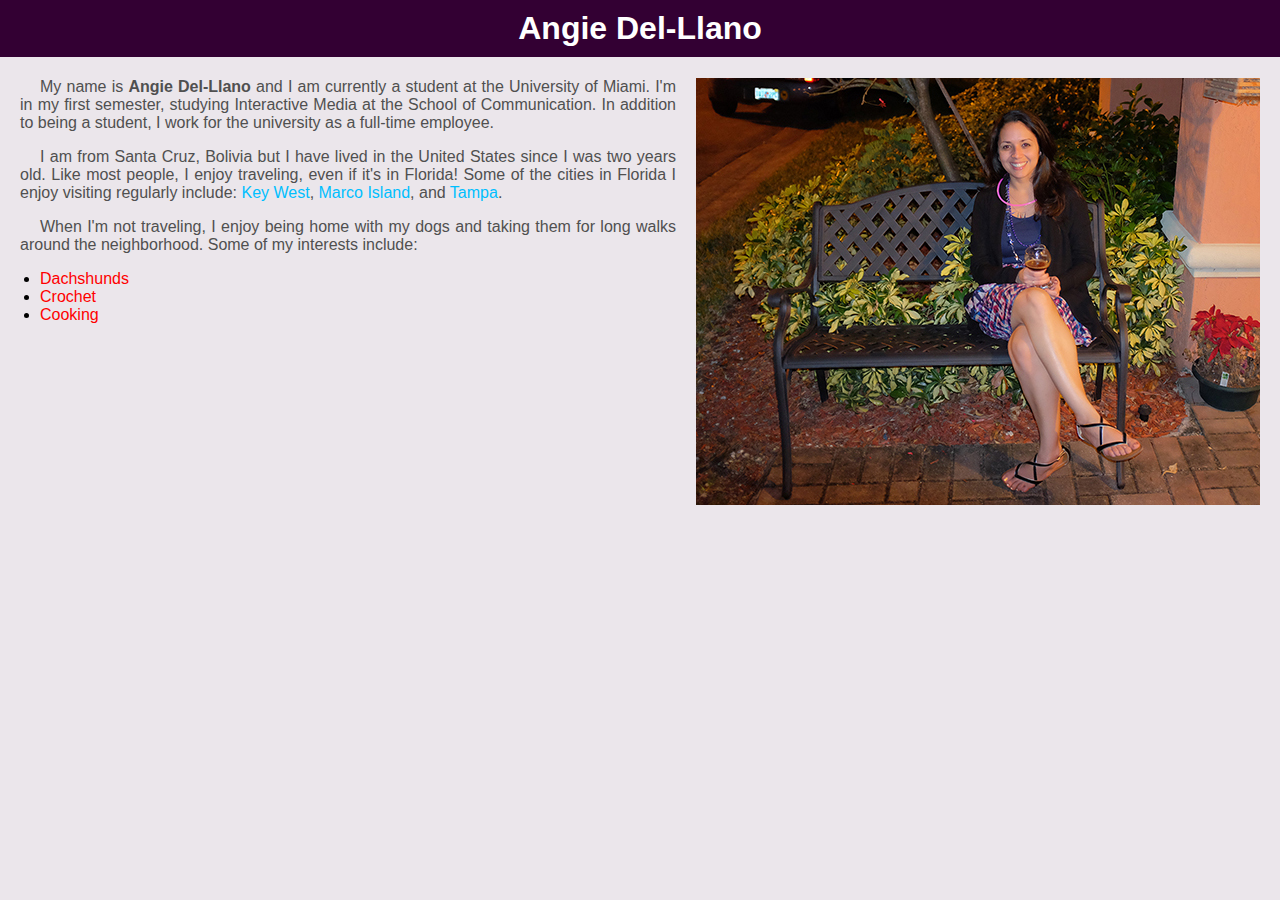
<file: mybio/index.html>
<!DOCTYPE html>
<html>
    <head>
        <meta charset="utf-8">
        <meta http-equiv="X-UA-Compatible" content="IE=edge,chrome=1">
        <title></title>
        <meta name="description" content="">
        <meta name="viewport" content="width=device-width, initial-scale=1">

        <link rel="stylesheet" href="css/normalize.min.css">
        <link rel="stylesheet" href="css/main.css">

        <script src="js/vendor/modernizr-2.6.2.min.js"></script>
    </head>
    <body>

        <h1>Angie Del-Llano</h1>
        
        <img src="me.JPG">
        
        <p>My name is <strong>Angie Del-Llano</strong> and I am currently a student at the University of Miami.  I'm in my first semester, studying Interactive Media at the School of Communication. In addition to being a student, I work for the university as a full-time employee. </p>
        <p>I am from Santa Cruz, Bolivia but I have lived in the United States since I was two years old. Like most people, I enjoy traveling, even if it's in Florida! Some of the cities in Florida I enjoy visiting regularly include: <a class= "class1" href="http://www.cityofkeywest-fl.gov/">Key West</a>, <a class= "class1" href="http://www.cityofmarcoisland.com/">Marco Island</a>, and <a class= "class1" href="http://www.visittampabay.com/">Tampa</a>.  </p>
        <p>When I'm not traveling, I enjoy being home with my dogs and taking them for long walks around the neighborhood. Some of my interests include: </p>
        
        <ul>
            <li><a href="http://www.dachshundrescuesouthflorida.com">Dachshunds</a></li>
            <li><a href="http://macscrochet.blogspot.com">Crochet</a></li>
            <li><a href="http://www.allrecipes.com">Cooking</a></li>
        </ul>

        <script src="js/main.js"></script>
    </body>
</html>
</file>
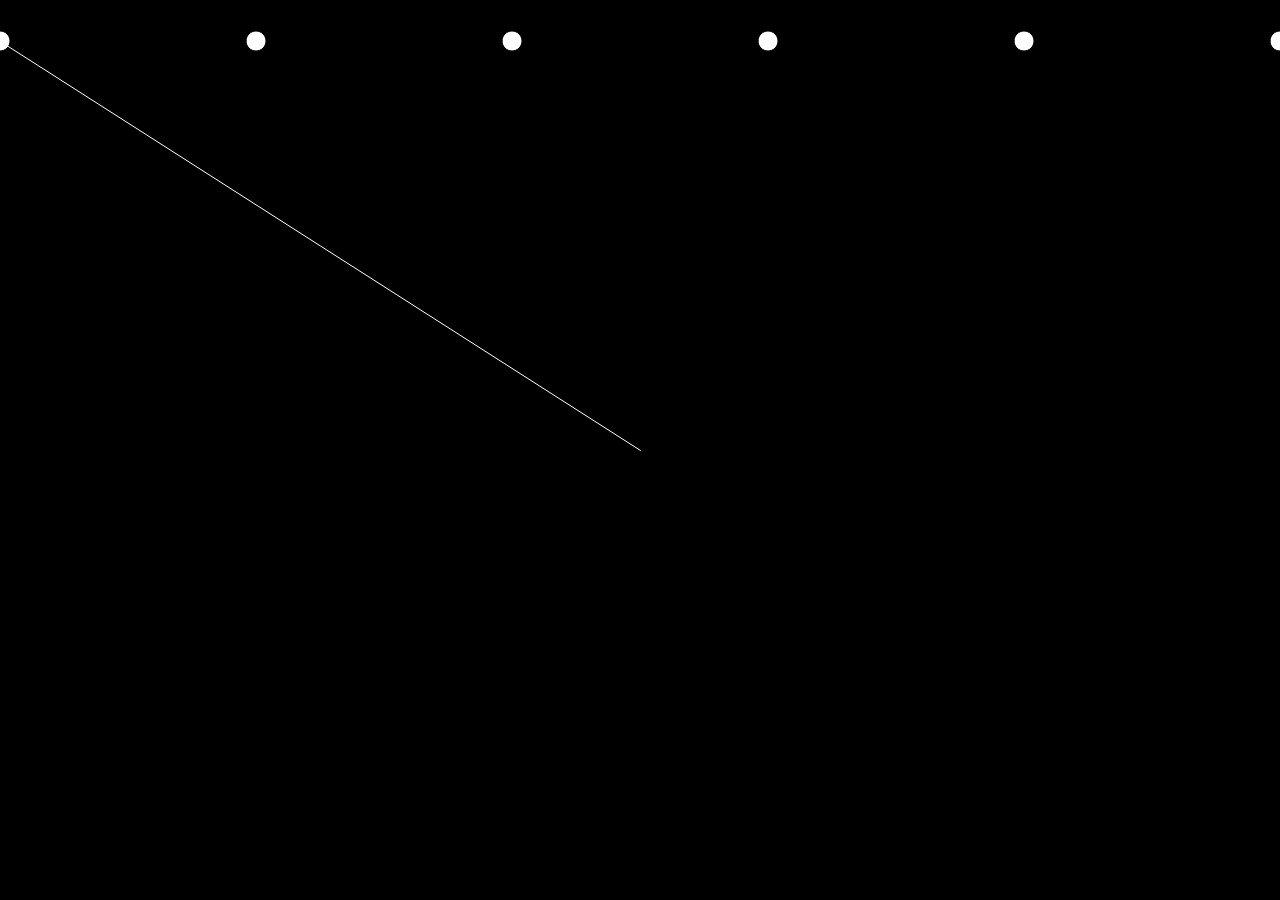
<file: debug2/empty-example/index.html>
<html>
<head>
  <meta charset="UTF-8">
  <script language="javascript" type="text/javascript" src="../p5.js"></script>
  <!-- uncomment lines below to include extra p5 libraries -->
	<!--<script language="javascript" src="../addons/p5.dom.js"></script>-->
  <!--<script language="javascript" src="../addons/p5.sound.js"></script>-->
  <script language="javascript" type="text/javascript" src="sketch.js"></script>
  <!-- this line removes any default padding and style. you might only need one of these values set. -->
  <style> body {padding: 0; margin: 0;} </style>
</head>

<body>
</body>
</html>
</file>
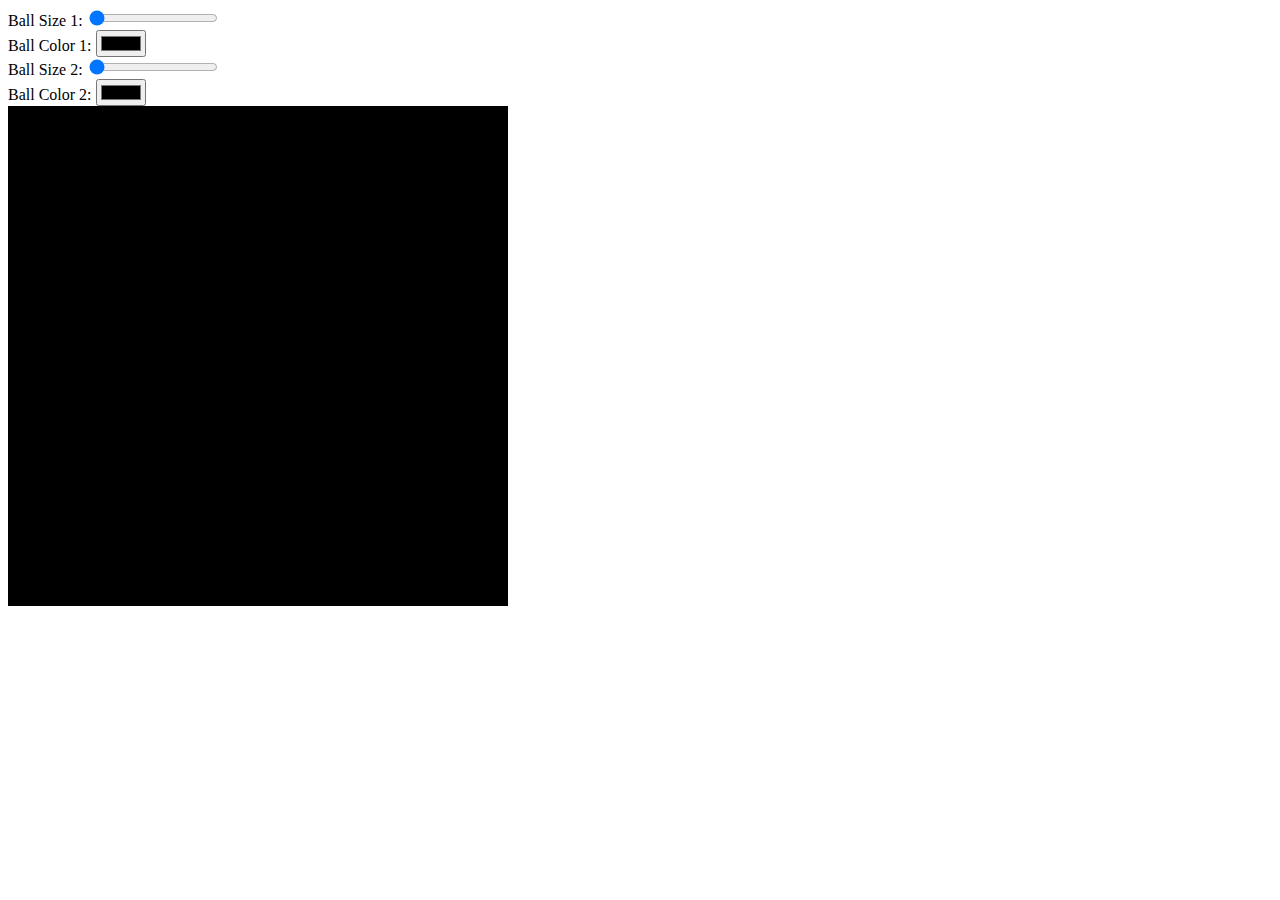
<file: DO8/empty-example/index.html>
<html>
<head>
  <meta charset="UTF-8">
  <script language="javascript" type="text/javascript" src="../p5.js"></script>
  <!-- uncomment lines below to include extra p5 libraries -->
	<!--<script language="javascript" src="../addons/p5.dom.js"></script>-->
  <!--<script language="javascript" src="../addons/p5.sound.js"></script>-->
  <script language="javascript" type="text/javascript" src="sketch.js"></script>
  <!-- this line removes any default padding and style. you might only need one of these values set. -->
  <style>
    #left_panel {
      width: 20%;
      float: left;
    }
    #middle_panel {
      width: 60%;
      float: left;
    }
    #right_panel {
      width: 20%;
      float: left;
    }

  </style>
</head>

<body>
<div id="left_panel">

      <div>
        <label>Ball Size 1:</label>
        <input type="range" id="ballSlider1" value="0"/>
      </div>
      <div>
      <div>
       
        <label>Ball Color 1:</label>
        <input type="color" id="colorSelector1"/>
      </div>
      
       <div>
        <label>Ball Size 2:</label>
        <input type="range" id="ballSlider2" value="0"/>
      </div>
      <div>
       
        <label>Ball Color 2:</label>
        <input type="color" id="colorSelector2"/>
      </div>

  </div>

  <div id="middle_panel"></div>


</body>
</html>
</file>
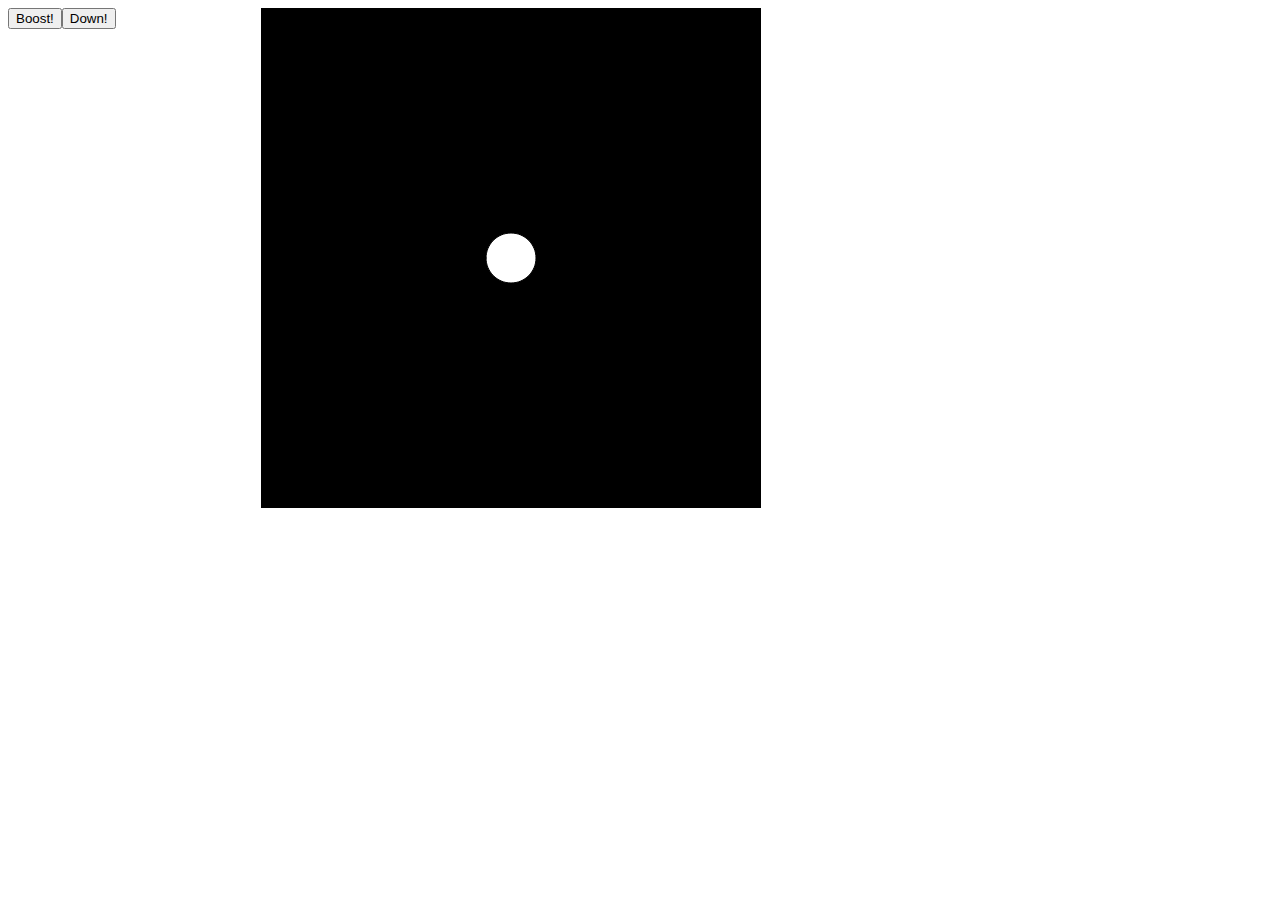
<file: Practice/empty-example/index.html>
<html>
<head>
  <meta charset="UTF-8">
  <script language="javascript" type="text/javascript" src="../p5.js"></script>
  <!-- uncomment lines below to include extra p5 libraries -->
  <script language="javascript" src="../addons/p5.dom.js"></script>  <!--<script language="javascript" src="../addons/p5.sound.js"></script>-->
  <script language="javascript" type="text/javascript" src="sketch.js"></script>
  <!-- this line removes any default padding and style. you might only need one of these values set. -->
  <style>
    #left_panel {
      width: 20%;
      float: left;
    }
    #middle_panel {
      width: 80%;
      float: left;
    }

  </style>
</head>

<body>
  <div id="left_panel">

  </div>

  <div id="middle_panel"></div>


</body>
</html>
</file>
<file: mybio/css/main.css>
body {
    font-family: 'Arial'; 'Helvetica'; sans-serif;
    background: #EBE6EB;
}

h1 {
    margin-top: 0;
    padding-top: 10px;
    padding-bottom: 10px;
    background-color: #330033;
    color: white;
    text-align:center;
}

img {
    float: right;
    margin: 0 20px 10px 20px;
}

.clearfix {
    overflow: auto;
}

p {
    color: #505050;
    margin-left: 20px;
    text-align: justify;
    text-indent: 20px;
}

a {
    color: #FF0000;
}

a:link {
    text-decoration: none;
}

a:hover {
    text-decoration: underline;
}

a.class1 {
    color: deepskyblue;
}
</file>
